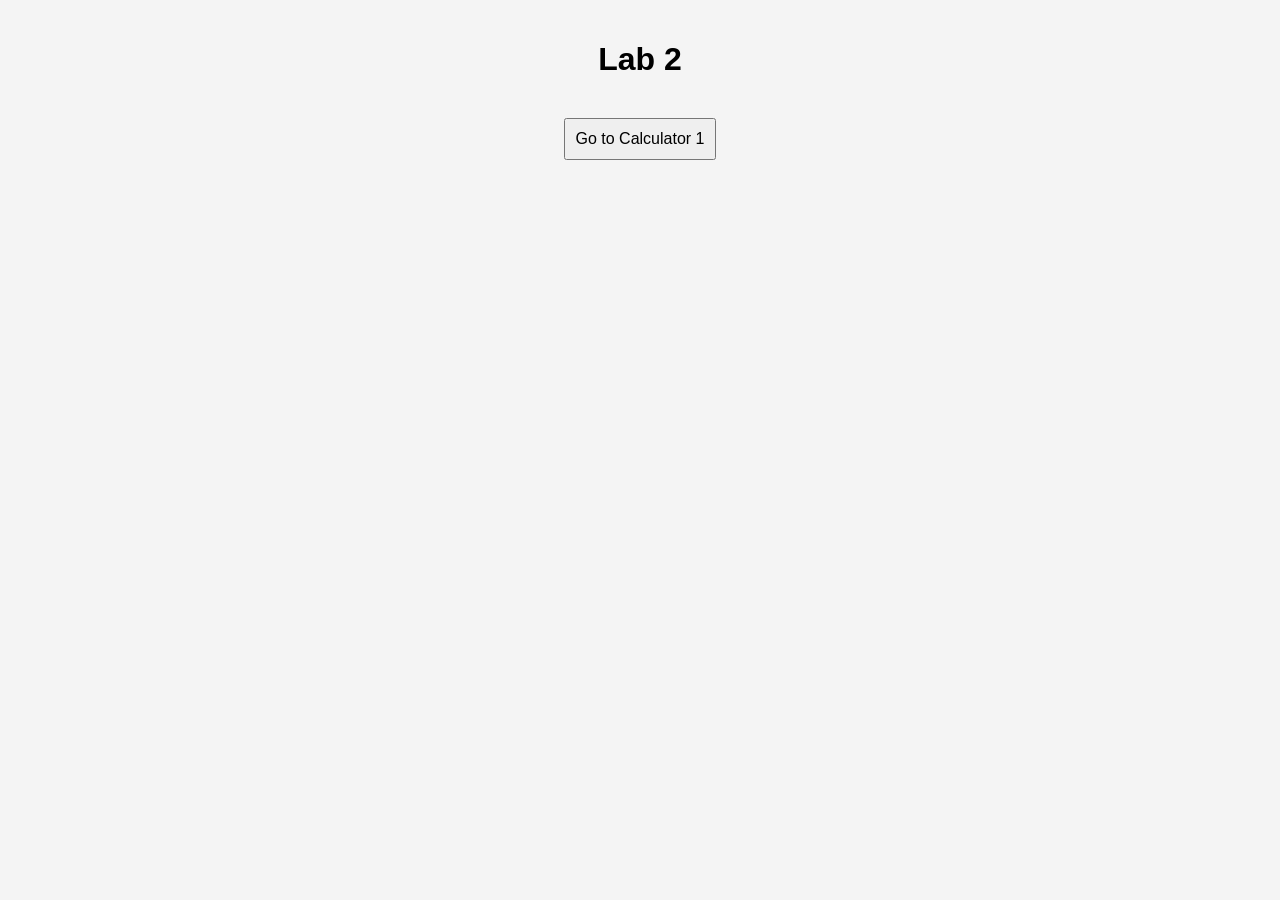
<file: static/index.html>
<!DOCTYPE html>
<html lang="en">
<head>
    <meta charset="UTF-8">
    <meta name="viewport" content="width=device-width, initial-scale=1.0">
    <title>Go Calculators</title>
    <link rel="stylesheet" href="style.css">
</head>
<body>
<h1>Lab 2</h1>
<form>
    <button onclick="location.href='calculator1.html'" type="button"> Go to Calculator 1  </button>
</form>
</body>
</html>
</file>
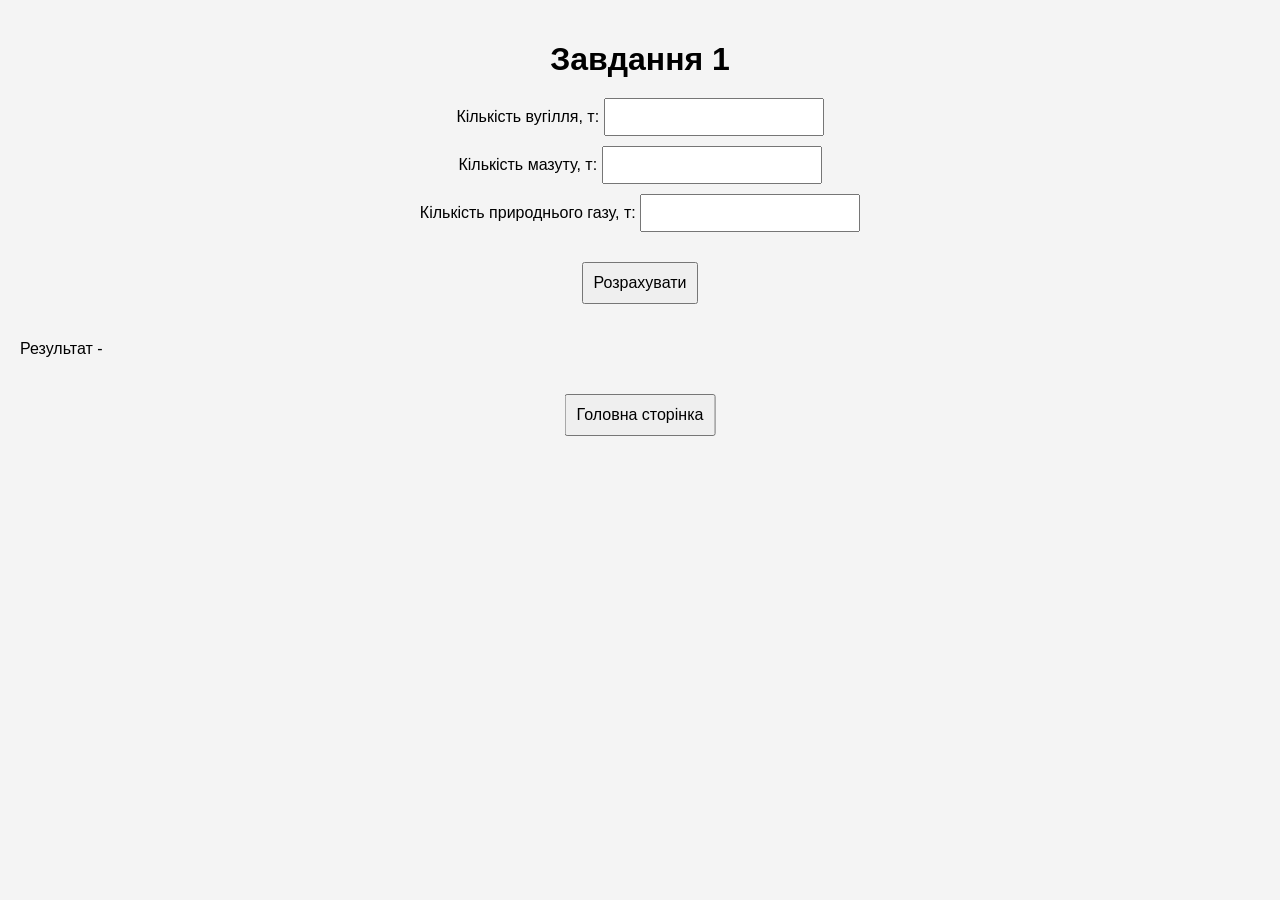
<file: static/calculator1.html>
<!DOCTYPE html>
<html lang="en">
<head>
    <meta charset="UTF-8">
    <meta name="viewport" content="width=device-width, initial-scale=1.0">
    <link rel="stylesheet" href="style.css">
    <title>Завдання 1</title>
</head>
<body>
<h1>Завдання 1</h1>
<form id="calculator1">
    <div>
        <label for="input1">Кількість вугілля, т:</label>
        <input type="number" step="any" id="input1" required>
    </div>
    <div>
        <label for="input2">Кількість мазуту, т:</label>
        <input type="number" step="any" id="input2" required>
    </div>
    <div>
        <label for="input3">Кількість природнього газу, т:</label>
        <input type="number" step="any" id="input3" required>
    </div>
    <button type="submit">Розрахувати</button>
</form>
<p id="result">Результат - </p>
<script src="script.js"></script>

<div class="container">
    <div class="vertical-center">
    <button onclick="location.href='index.html'" type="button">Головна сторінка</button>
    </div>
</div>

</body>
</html>
</file>
<file: static/style.css>
body {
    font-family: Arial, sans-serif;
    background-color: #f4f4f4;
    margin: 0;
    padding: 20px;
}

h1 {
    text-align: center;
    margin-bottom: 20px;
}

form {
    display: flex;
    flex-direction: column;
    align-items: center;
}

.container {
    height: 200px;
    position: relative;
}

.vertical-center {
    margin: 0;
    position: absolute;
    left: 50%;
    -ms-transform: translateX(-50%);
    transform: translateX(-50%);
}

label {
    margin: 10px 0;
}

input {
    padding: 8px;
    margin-bottom: 10px;
    width: 200px;
    font-size: 16px;
}

button {
    padding: 10px;
    margin: 20px;
    font-size: 16px;
    cursor: pointer;
    position: relative;
}
</file>
